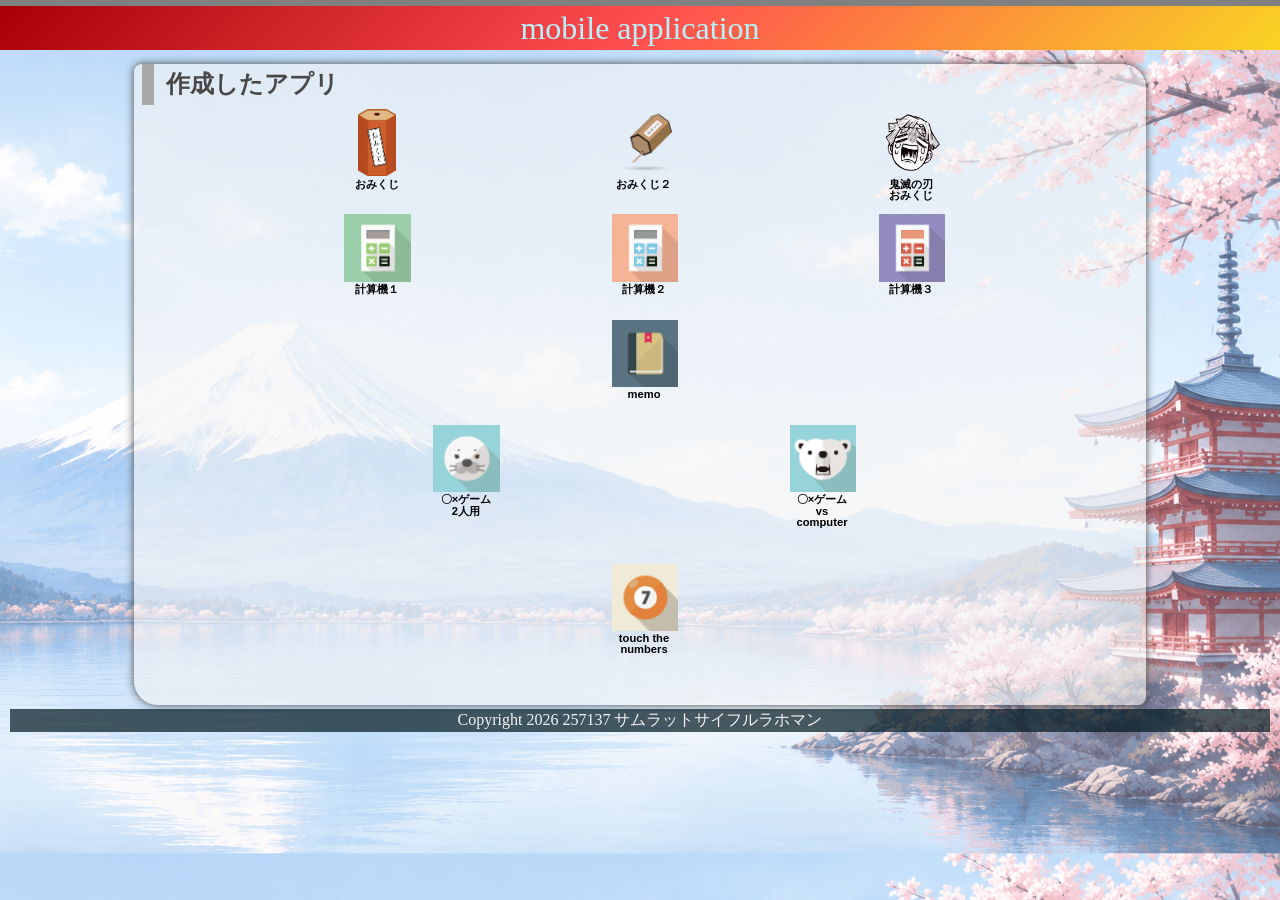
<file: index.html>
<!doctype html>
<html lang="ja">
  <head>
    <meta charset="UTF-8" />
    <meta name="viewport" content="width=device-width, initial-scale=1.0" />
    <title>mobile application</title>
    <meta name="description" content="mobile application" />

    <link rel="icon" href="favicon.ico" />
    <link rel="stylesheet" href="css/index.css" />
  </head>

  <body>
    <!-- 見出し（みだし） -->
    <header class="header">
      <h1>mobile application</h1>
    </header>

    <!-- 作成したアプリ -->
    <main>
      <section class="container">
        <h2>作成したアプリ</h2>
        <div class="sub_container">
          <div class="item01">
            <a href="./01_omikuji01-10/omikuji.html" title="01-10.sound"
              ><img
                src="img/omikuji2.png"
                alt="01-10.omikuji"
                class="img_fit"
              /><br />おみくじ</a
            >
          </div>
          <div class="item01">
            <a
              href="./01_omikuji01-12/omikuji.html"
              title="01-12.同じ内容が続けて出ないようにする。 "
              ><img
                src="img/omikuji3.png"
                alt="01-12.omikuji"
              /><br />おみくじ２</a
            >
          </div>
          <div class="item01">
            <a href="./01_omikuji_kimetsu/omikuji_kimetsu.html" title="鬼滅の刃"
              ><img
                src="img/zenitsu.png"
                alt="鬼滅の刃おみくじ"
              /><br />鬼滅の刃<br />おみくじ</a
            >
          </div>
        </div>
        <div class="sub_container">
          <div class="item01">
            <a
              href="./03_calculator_02/calculator.html"
              title="03-02. Calculator（関数）"
              ><img src="img/calc1.jpg" alt="簡単な計算機" /><br />計算機１</a
            >
          </div>
          <div class="item01">
            <a
              href="./03_calculator_03/calculator.html"
              title="03-03. Calculator　イコールをボタンにする"
              ><img src="img/calc2.jpg" alt="簡単な計算機" /><br />計算機２</a
            >
          </div>
          <div class="item01">
            <a
              href="./03_calculator_(button)_02/calculator_button.html"
              title="03-05. Calculator（キーボードイベント）"
              ><img
                src="img/calc3.jpg"
                alt="全部ボタンの計算機"
              /><br />計算機３</a
            >
          </div>
        </div>
        <div class="sub_container">
          <div class="item01">
            <a href="./04-10_memo/memo.html" title="04-10.EventDelefation"
              ><img src="img/memo5.png" alt="memo v5" /><br />memo</a
            >
          </div>
        </div>
        <div class="sub_container">
          <div class="item02">
            <a href="./05-06_tic_tac_toe/tic_tac_toe.html" title="05-06. sound"
              ><img
                src="./img/azarashi.png"
                alt="〇✖ゲーム（二人用）"
              />〇×ゲーム<br />2人用</a
            >
          </div>
          <div class="item02">
            <a
              href="./05-09_tic_tac_toe/tic_tac_toe.html"
              title="05-09. vs computer level付き"
              ><img
                src="img/bear.png"
                alt="〇✖ゲームvs compute"
              /><br />〇×ゲーム<br />vs computer</a
            >
          </div>
        </div>
        <div class="sub_container">
          <div class="item02">
            <a href="./08_touch_the_numbers/touch_the_numbers.html" title=""
              ><img
                src="img/touch_the_numbers.png"
                alt="数字を順番に押すゲーム"
              /><br />touch the numbers</a
            >
          </div>
        </div>

        <div class="filler01"></div>
      </section>

      <!-- フッター -->
      <footer>
        <p>Copyright 2026 257137 サムラットサイフルラホマン</p>
      </footer>
    </main>
    <script src="js/index.js"></script>
  </body>
</html>
</file>
<file: css/index.css>
@charset "utf-8";

html {
  /* ブラウザのデフォルトが16px                        */
  /* デフォルトの16pxの代わりに1emが10pxになるように調整 */
  font-size: 62.5%;
}

*,
*::before,
*::after {
  box-sizing: border-box;
}

body {
  line-height: 1.5;
  color: rgb(73, 72, 72);
  font-size: 1.6rem; /* 16px */
  font-family:
    "Helvetica Neue", Arial, "Hiragino Kaku Gothic ProN", "Hiragino Sans",
    Meiryo, sans-serif;
  text-align: center;
  background-image: url(../img/mountfuji.png); /*★自分で画像を設定すること。*/
  background-size: cover;
}

header,
footer,
h1,
h2,
h3,
p,
div,
.container01,
.filler01 {
  margin: 0.2em 0em 0em 0em;
  padding: 0.1em;
}

/*****************************/
/* 見出し（みだし）           */
/*****************************/
header {
  position: fixed; /*ヘッダーを固定（こてい）する*/
  /* 基準（きじゅん）を画面（がめん）の左上（ひだりうえ）に */
  top: 0em;
  left: 0em;
  width: 100%;
  margin: 0;
  padding: 0;
  background-color: grey;
  z-index: 10;
}
h1 {
  font:
    2em Rajdhani,
    "Noto Sans JP";
  color: rgb(181, 242, 252);
  /* background-image: radial-gradient(
    circle 248px at center,
    #16d9e3 0%,
    #30c7ec 47%,
    #46aef7 100%
  ); */
  background: linear-gradient(135deg, #a80006, #ff4e50, #f9d423);
}

h2 {
  padding-left: 0.5em;
  border-left: solid 0.5em darkgray;
  text-align: left;
}

/*****************************/
/* ページ                    */
/*****************************/
main {
  z-index: 20;
  margin-top: 3em;
  overflow: auto; /* コンテンツの表示を自動に設定（スクロール） */
}
/*****************************/
/* セクション(section)        */
/*****************************/
.container {
  margin-top: 1em;
  margin-right: auto;
  margin-left: auto;
  padding-left: 0.5em;
  width: 80%;
  border-radius: 0.5em 1.5em;
  background-color: rgba(245, 245, 245, 0.6);
  box-shadow: 0 0 0.5em rgb(73, 72, 72);
}
main > p {
  font: 1.2em bold;
}

/*****************************/
/* アンカー(anchor)           */
/*****************************/
a {
  color: black;
  font-weight: 900;
  text-decoration: none;
  /* https://developer.mozilla.org/ja/docs/Web/CSS/text-decoration */
}

/* mouseoverでグレースケール */
a:hover {
  opacity: 0.5;
  filter: grayscale(100%);
}

/*****************************/
/* container  item           */
/*****************************/
.sub_container {
  display: flex;
  flex-wrap: wrap;
  justify-content: space-evenly;
  font-size: 0.7em;
}

.item01 {
  position: relative;
  width: 6em;
  height: 9em;
  margin: 0;
  line-height: 1em;
  overflow: hidden;
  opacity: 0;
}

.item02 {
  position: relative;
  width: 6em;
  height: 12em;
  margin: 0;
  line-height: 1em;
  overflow: hidden;
  opacity: 0;
}
.fade-in {
  animation: fadein 1.5s ease-out forwards;
}
@keyframes fadein {
  0% {
    opacity: 0;
    transform: translateY(20px);
  }
  100% {
    opacity: 1;
    transform: translateY(0);
  }
}

.item01 img,
.item02 img {
  width: 6em;
  height: auto;
}

.item01 .img_fit {
  width: auto;
  height: 6em;
  overflow: hidden;
}

/*****************************/
/* フッター                   */
/*****************************/
footer > p {
  /*position: absolute;/*←絶対位置*/
  /*bottom: 5px; /*下に固定*/
  position: relative;
  width: 100%;
  margin: 0px;
  padding: 1px;
  color: whitesmoke;
  font: 1em Rajdhani;
  text-align: center;
  background: rgba(1, 24, 31, 0.7);
}
/*******************************************************/
/* レスポンシブ対応　メディアクエリを使ってCSSを切り替える */
/* https://www.design-memo.com/coding/css-media-queries */
/* mobileのときのスタイル */
/*******************************************************/
@media screen and (max-width: 480px) {
  /* body{
        background-size: auto 900px;
    } */
  h1 {
    font-size: 1.5em;
  }
}
</file>
